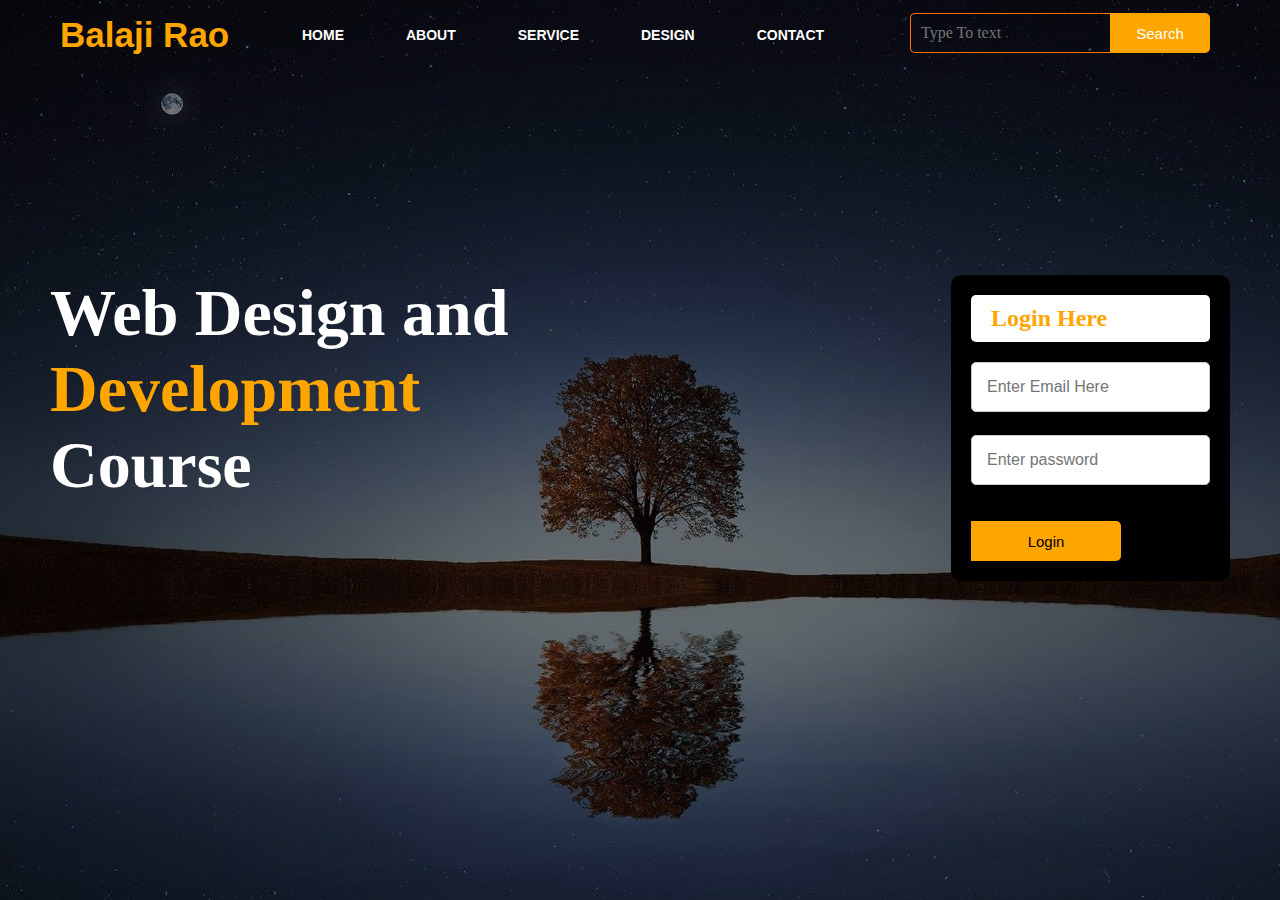
<file: PRO_ninja_projects/index.html>
<!DOCTYPE html>
<html lang="en">

<head>
    <meta charset="UTF-8">
    <meta name="viewport" content="width=device-width, initial-scale=1.0">
    <title>Document</title>
    <link rel="stylesheet" href="style.css">
</head>

<body>

    <div class="main">
        <div class="navbar">
            <div class="icon">
                <h2 class="logo">Balaji Rao </h2>
            </div>

            <div class="menu">
                <ul>
                    <li><a href="#">HOME</a></li>
                    <li><a href="#">ABOUT</a></li>
                    <li><a href="#">SERVICE</a></li>
                    <li><a href="#">DESIGN</a></li>
                    <li><a href="#">CONTACT</a></li>
                </ul>
            </div>

            <div class="search">
                <input class="srch" type="search" name="" placeholder="Type To text">
                <a href="#"> <button class="btn">Search</button></a>
            </div>
        </div>

        <div class="content">
            <h1 class="webdes">Web Design and <br><span style="color: orange;">Development </span><br> Course</h1>

            <div class="login-container">
                <div class="login-form">
                    <h2 style="color: orange;" class="lg_hr">Login Here</h2>
                    <form class="form" action="submission.html" method="Get">
                        <input class="email" type="email" placeholder="Enter Email Here"><br><br>
                        <input class="pwd" type="password" placeholder="Enter password"><br><br>
                        <button class="btn btn1" style="color: black; background-color: orange; width: 150px;"
                            type="submit">Login</button> <!-- Increased width -->
                    </form>
                </div>
            </div>

        </div>
    </div>
</body>

</html>
</file>
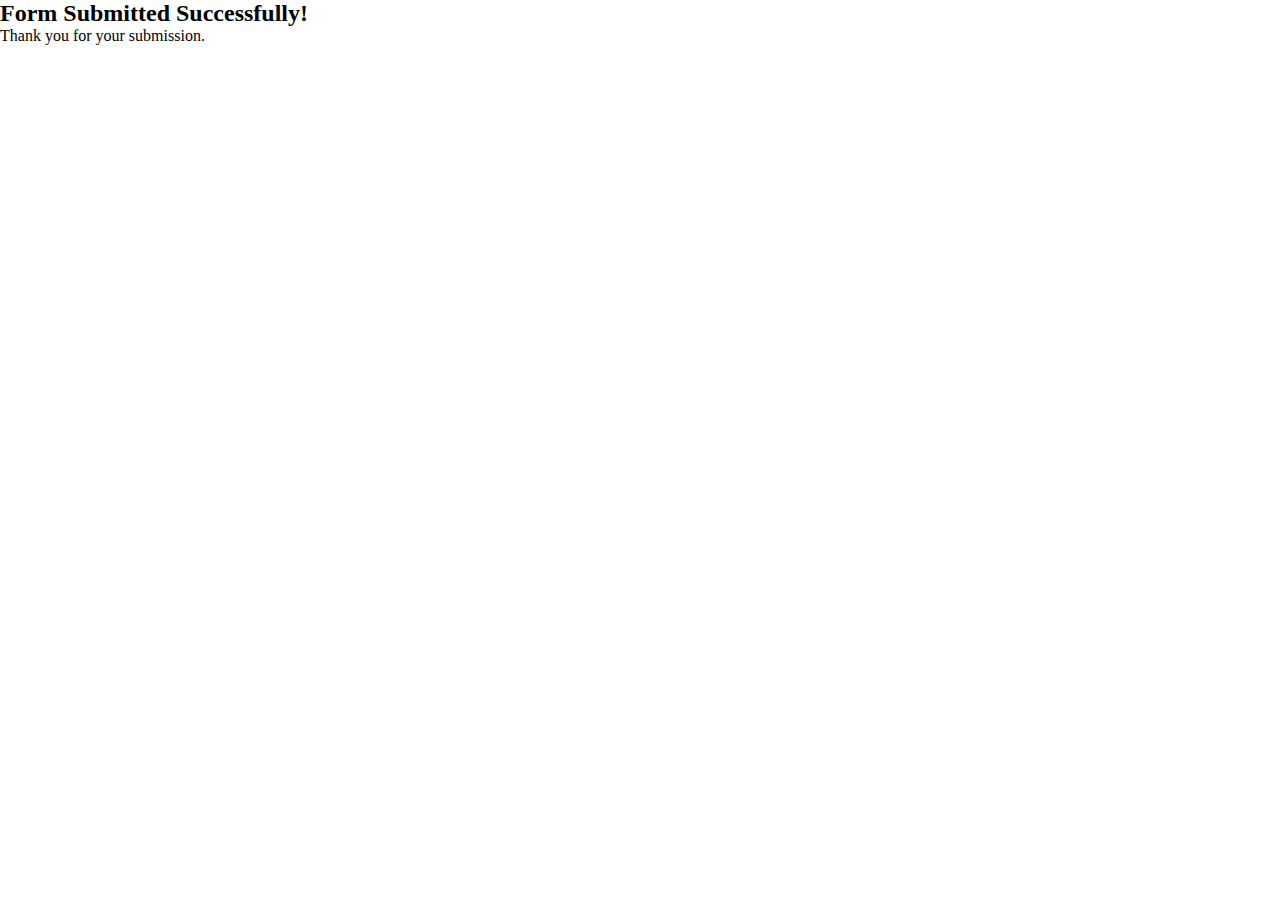
<file: PRO_ninja_projects/submission.html>
<!DOCTYPE html>
<html lang="en">

<head>
    <meta charset="UTF-8">
    <meta name="viewport" content="width=device-width, initial-scale=1.0">
    <title>Form Submission</title>
    <link rel="stylesheet" href="style.css">
</head>

<body>
    <div class="submission-message">
        <h2>Form Submitted Successfully!</h2>
        <p>Thank you for your submission.</p>
    </div>
</body>

</html>
</file>
<file: PRO_ninja_projects/style.css>
* {
    margin: 0;
    padding: 0;
}

.main {
    width: 100%;
    background: linear-gradient(to top, rgba(0, 0, 0, 0.5) 50%, rgba(0, 0, 0, 0.5) 50%), url(images/1.jpg);
    background-position: center;
    background-size: cover;
    height: 100vh;
}

.navbar {
    width: 1200px;
    height: 75px;
    margin: auto;
}

.icon {
    width: 200px;
    float: left;
    height: 70px;
}

.logo {
    color: orange;
    font-size: 35px;
    font-family: Arial;
    padding-left: 20px;
    float: left;
    padding-top: 10px;
    margin-top: 5px;
}

.menu {
    width: 400px;
    float: left;
    height: 70px;
}

ul {
    float: left;
    display: flex;
    justify-content: center;
    align-items: center;
}

ul li {
    list-style: none;
    margin-left: 62px;
    margin-top: 27px;
    font-size: 14px;
}

ul li a {
    text-decoration: none;
    color: white;
    font-family: Arial;
    font-weight: bold;
    transition: 0.4s ease-in-out;
}

ul li a:hover {
    color: #ff7200;
}

.search {
    width: 330px;
    float: left;
    margin-left: 270px;
}

.srch {
    font-family: 'Times New Roman';
    width: 200px;
    height: 40px;
    background: transparent;
    border: 1px solid #ff7200;
    margin-top: 13px;
    color: #fff;
    border-right: none;
    font-size: 16px;
    float: left;
    padding: 10px;
    border-bottom-left-radius: 5px;
    border-top-left-radius: 5px;
}

.btn {
    width: 100px;
    height: 40px;
    background-color: orange;
    border: 2px solid orange;
    margin-top: 13px;
    color: #fff;
    font-size: 15px;
    border-bottom-right-radius: 5px;
    border-top-right-radius: 5px;
    cursor: pointer;
    transition: background-color 0.3s ease;
}

.btn:hover {
    background-color: #ff7200;
}

.content {
    margin-top: 200px;
    margin-left: 50px;
    display: flex;
    flex-direction: row;
    justify-content: space-between;
}

.webdes {
    font-size: 66px;
    color: white;
    margin-bottom: 5px;
}

.login-container {
    background: black;
    padding: 20px;
    border-radius: 10px;
    margin-right: 50px; 
}
.email,
.pwd {
    width: 100%;
    padding: 15px;
    margin-bottom: 5px;
    border: 1px solid #ccc;
    border-radius: 5px;
    box-sizing: border-box;
    font-size: 16px;
}


.login-form h2 {
    background-color: white;
    color: black;
    border-radius: 5px;
    padding: 10px 20px;
    margin-bottom: 20px;
}
</file>
